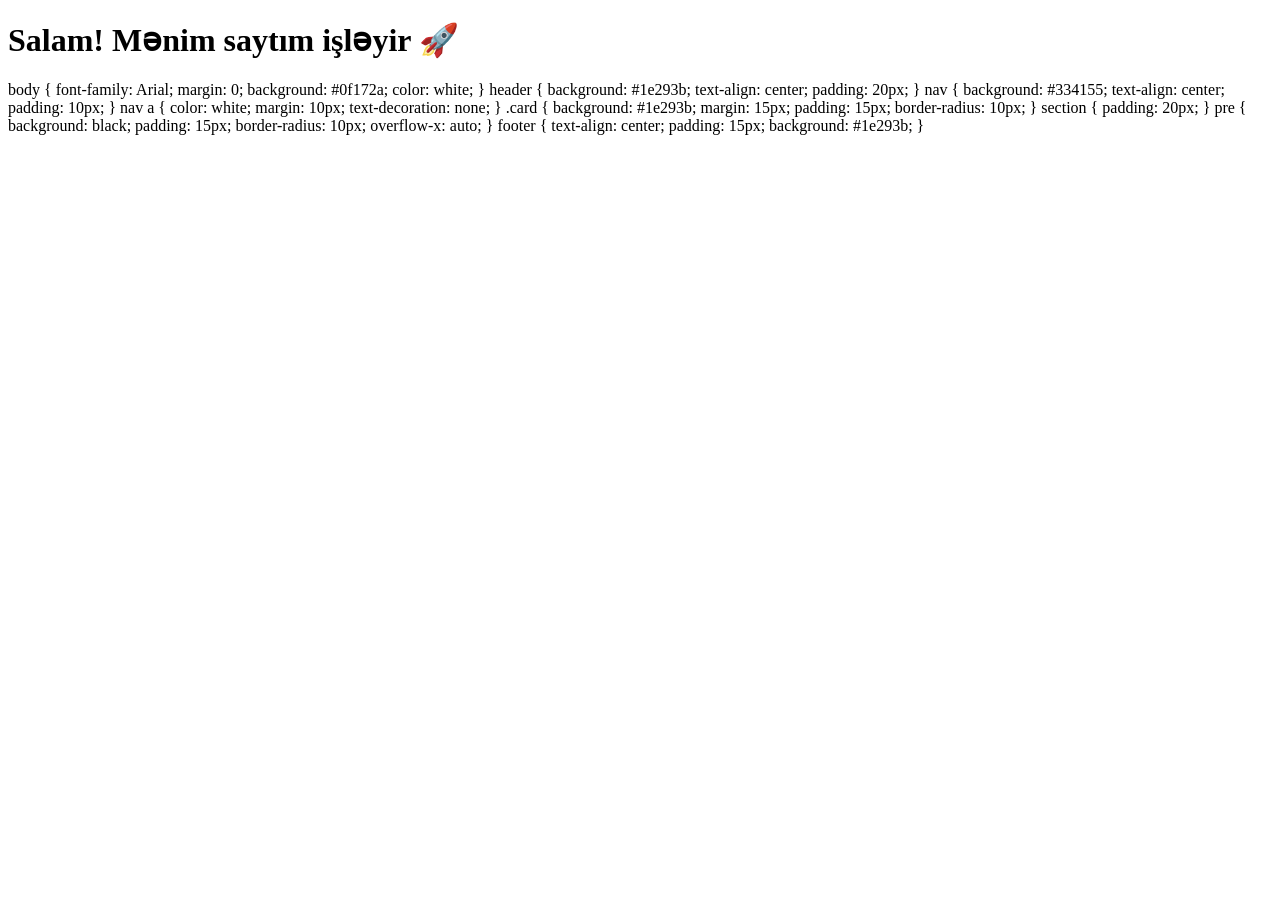
<file: index.html>
<!DOCTYPE html>
<html>
<head>
  <title>My First Site</title>
</head>
<body>
  <h1>Salam! Mənim saytım işləyir 🚀</h1>
</body>
</html>
body {
    font-family: Arial;
    margin: 0;
    background: #0f172a;
    color: white;
}

header {
    background: #1e293b;
    text-align: center;
    padding: 20px;
}

nav {
    background: #334155;
    text-align: center;
    padding: 10px;
}

nav a {
    color: white;
    margin: 10px;
    text-decoration: none;
}

.card {
    background: #1e293b;
    margin: 15px;
    padding: 15px;
    border-radius: 10px;
}

section {
    padding: 20px;
}

pre {
    background: black;
    padding: 15px;
    border-radius: 10px;
    overflow-x: auto;
}

footer {
    text-align: center;
    padding: 15px;
    background: #1e293b;
}
</file>
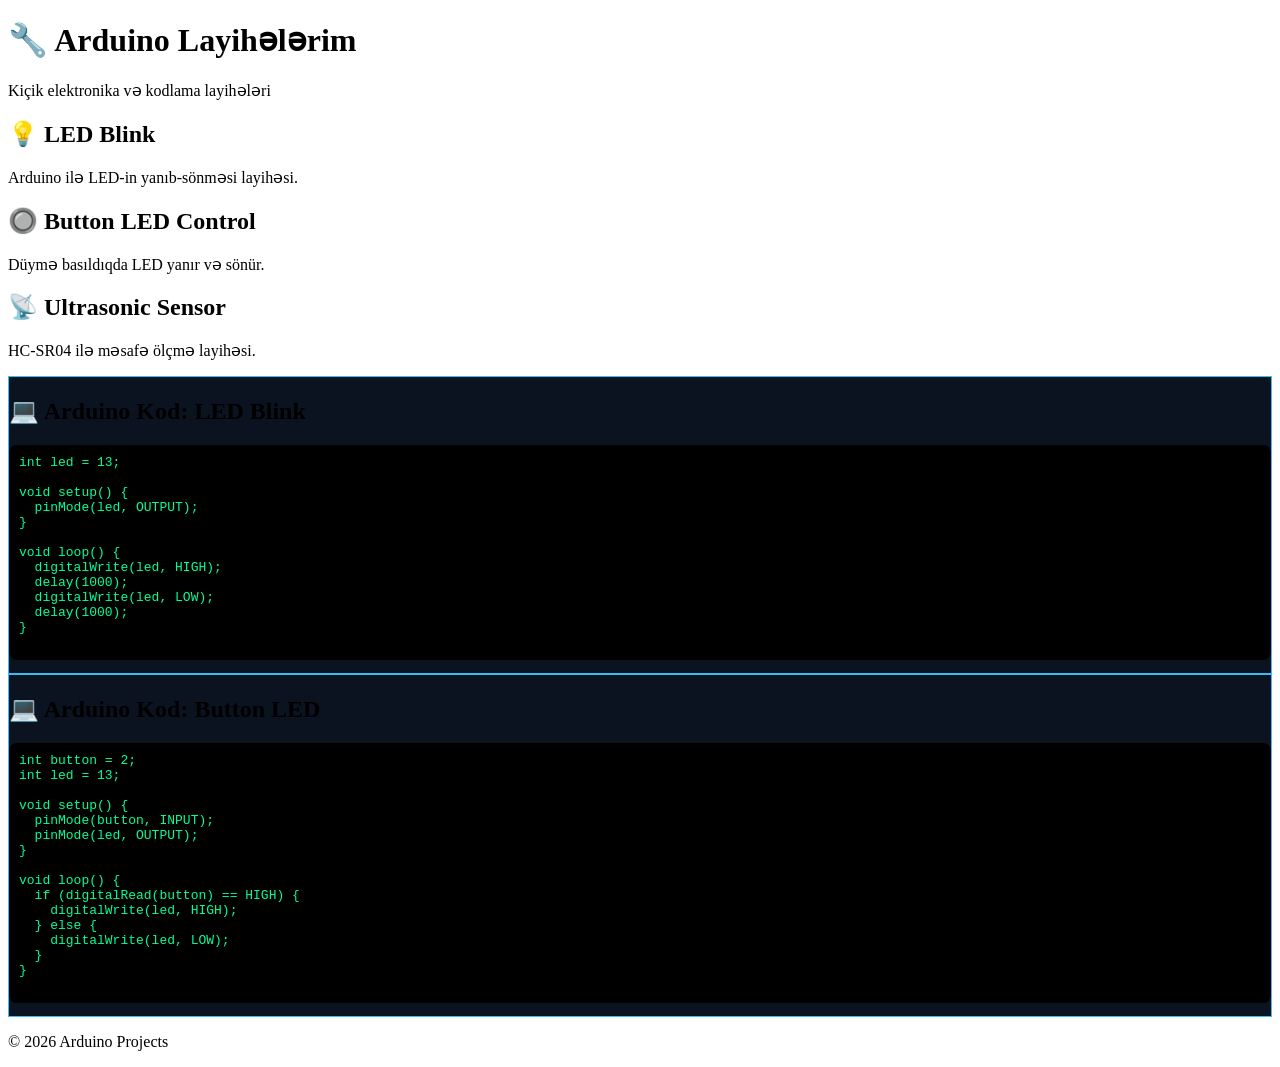
<file: hsn_projects.html>
<!DOCTYPE html>
<html lang="az">
<head>
  <meta charset="UTF-8">
  <title>Arduino Layihələrim</title>
  <link rel="stylesheet" href="style.css">
</head>
<body>

  <header>
    <h1>🔧 Arduino Layihələrim</h1>
    <p>Kiçik elektronika və kodlama layihələri</p>
  </header>

  <section class="card">
    <h2>💡 LED Blink</h2>
    <p>Arduino ilə LED-in yanıb-sönməsi layihəsi.</p>
  </section>

  <section class="card">
    <h2>🔘 Button LED Control</h2>
    <p>Düymə basıldıqda LED yanır və sönür.</p>
  </section>

  <section class="card">
    <h2>📡 Ultrasonic Sensor</h2>
    <p>HC-SR04 ilə məsafə ölçmə layihəsi.</p>
  </section>

  <!-- 🚀 ARDUINO KOD BÖLMƏSİ -->
  <section class="card code-box">
    <h2>💻 Arduino Kod: LED Blink</h2>

    <pre>
int led = 13;

void setup() {
  pinMode(led, OUTPUT);
}

void loop() {
  digitalWrite(led, HIGH);
  delay(1000);
  digitalWrite(led, LOW);
  delay(1000);
}
    </pre>
  </section>

  <section class="card code-box">
    <h2>💻 Arduino Kod: Button LED</h2>

    <pre>
int button = 2;
int led = 13;

void setup() {
  pinMode(button, INPUT);
  pinMode(led, OUTPUT);
}

void loop() {
  if (digitalRead(button) == HIGH) {
    digitalWrite(led, HIGH);
  } else {
    digitalWrite(led, LOW);
  }
}
    </pre>
  </section>

  <footer>
    <p>© 2026 Arduino Projects</p>
  </footer>

</body>
</html>
</file>
<file: style.css>
.code-box {
  background: #0b1220;
  border: 1px solid #38bdf8;
}

pre {
  text-align: left;
  background: #000;
  padding: 10px;
  border-radius: 8px;
  overflow-x: auto;
  color: #00ff99;
}
</file>
